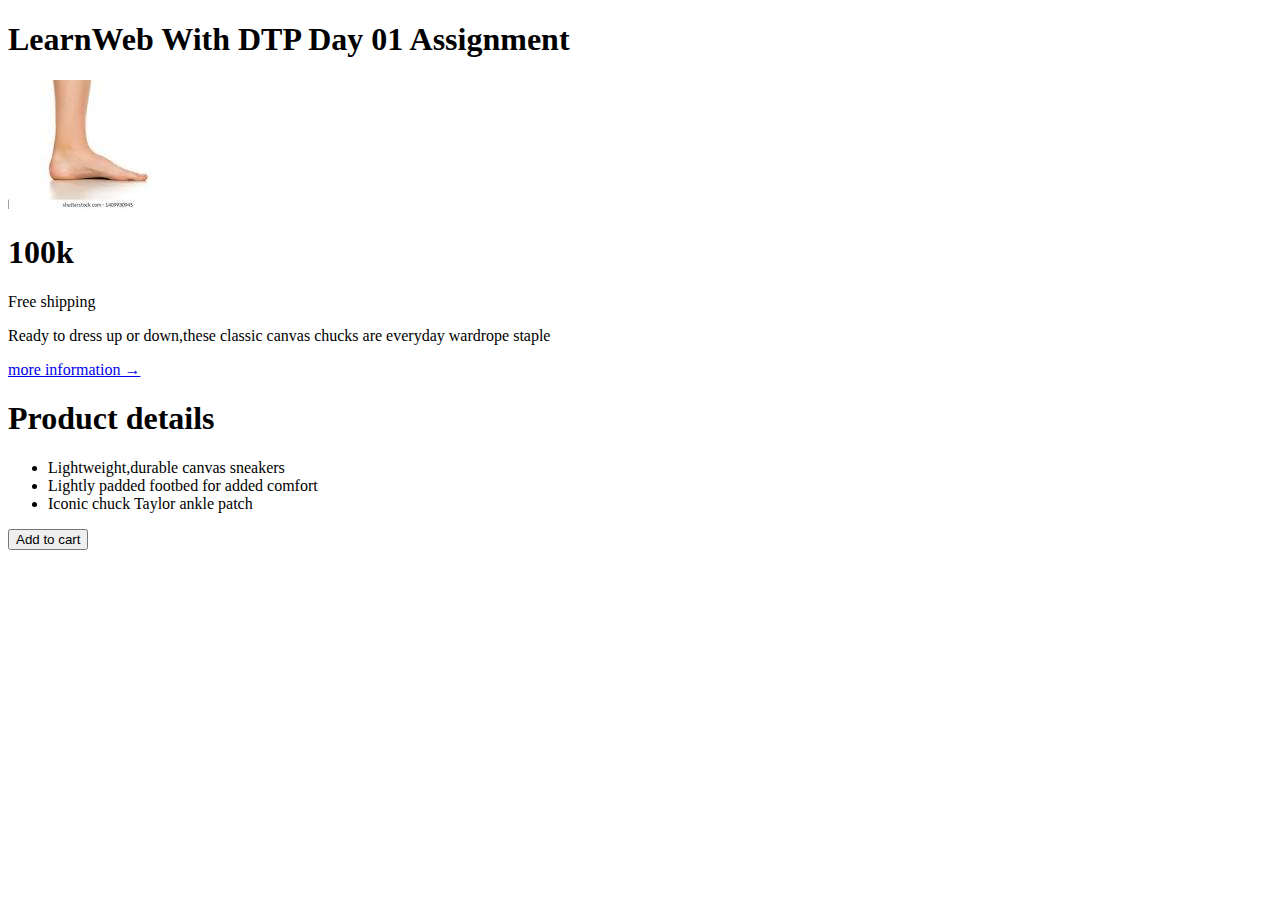
<file: index.html/index.html>
<!DOCTYPE html>
<html lang="en">
<head>
    <meta charset="UTF-8">
    <meta http-equiv="X-UA-Compatible" content="IE=edge">
    <meta name="viewport" content="width=device-width, initial-scale=1.0">
    <title>Document</title>
</head>
<h1>LearnWeb With DTP Day 01 Assignment</h1>
<img style="height:129px" alt="Image result for foot images" id="dimg_29" src="[data-uri]" data-atf="1" data-frt="0">
    
<h1>100k</h1>


<p>Free shipping</p>

<p>Ready to dress up or down,these classic canvas chucks are everyday wardrope staple</p>

<p><a href="More information ">more information &#8594;</a></p>

<h1> Product details</h1>

         <ul>
            <li>Lightweight,durable canvas sneakers</li>
            <li>Lightly padded footbed for added comfort</li>
            <li>Iconic chuck Taylor ankle patch</li>
          
         </ul>

         <button>Add to cart</button>
   



<body>
    
</body>
</html>
</file>
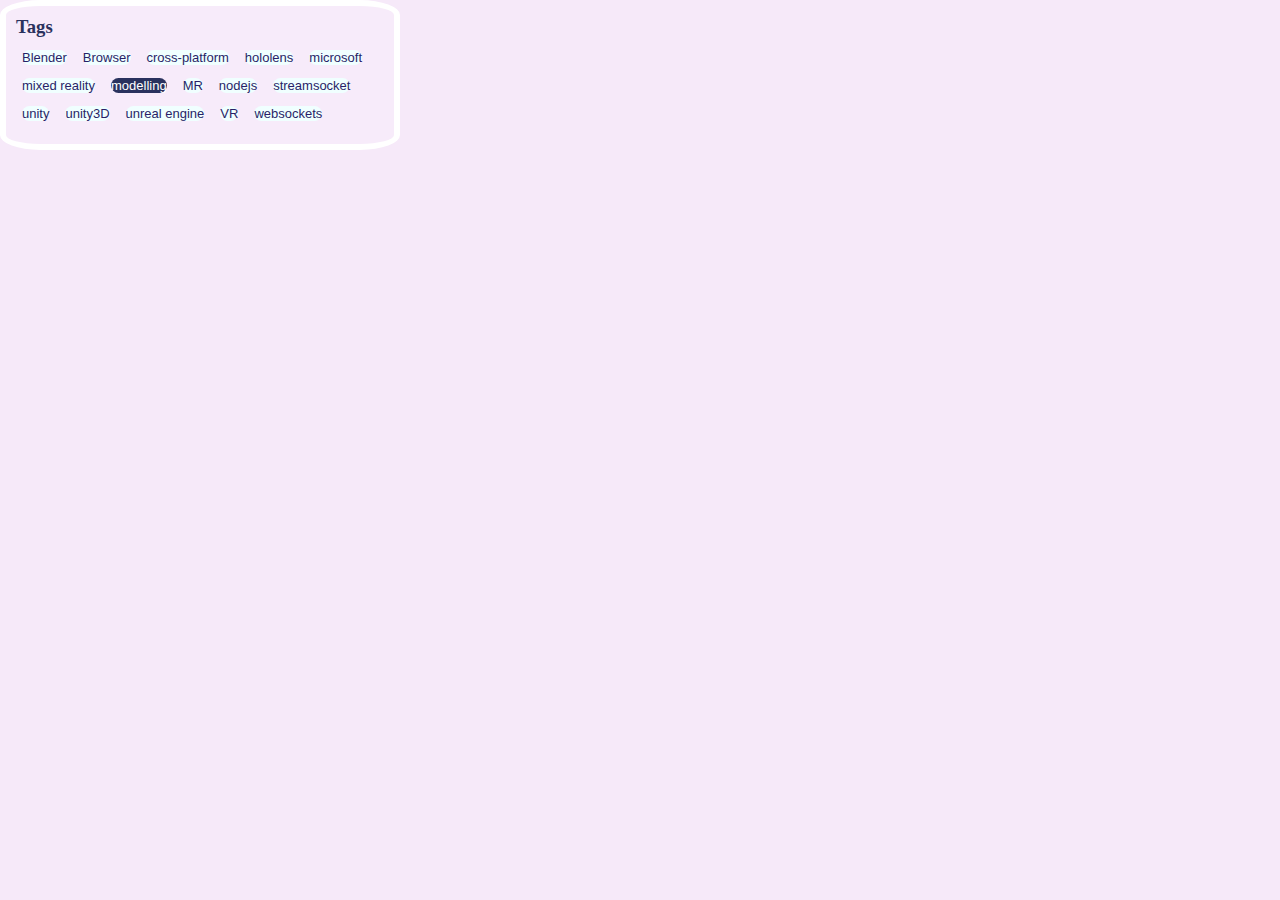
<file: index.html/README.MD/UIDESIGN/index.html>
<!DOCTYPE html>
<html lang="en">
<head>
    <meta charset="UTF-8">
    <meta http-equiv="X-UA-Compatible" content="IE=edge">
    <meta name="viewport" content="width=device-width, initial-scale=1.0">
    <title>Document</title>
</head>
<link rel="stylesheet"href="styles.css">
<body>
    <div class="container">
        <div class="text">
        <h3>Tags</h3>
   <div class="buttons">
    <button>Blender</button>
    <button>Browser</button>
    <button>cross-platform</button>
    <button>hololens</button>
    <button>microsoft</button>
    <button>mixed reality</button>
    <button class="one">modelling</button>
    <button>MR</button>
    <button>nodejs</button>
    <button>streamsocket</button>
    <button>unity</button>
    <button>unity3D</button>
    <button>unreal engine</button>
    <button>VR</button>
    <button>websockets</button>



   </div>     
    </div>
    
</body>
</html>
</file>
<file: index.html/README.MD/UIDESIGN/styles.css>
*{
    margin: 0;
    padding: 0;
    box-sizing: border-box

}

body{
    width: 100wh;
    height: 100vh;
    background-color: #F6E9F9;
}
 .container{
    width : 400px;
    height : 150px;
    background-color : rgb(247, 235, 250);
    border : 6px solid #FFF;
    border-radius: 10%;
    padding-top: 10px;
    padding-left: 10px;
    display: flex;
    justify-content: center;
    align-content: center;  
 }
.buttons button{
    align-items: center;
    flex-wrap: wrap;
    justify-content: center;
    margin-top: 12px;
    margin-top: 12px;
    margin-left: 6px;
    margin-right: 6px;
    color:#291F68;
    border-radius: 30px;
    background:azure;
    border: none;
    font-size: 13px;
    font-weight:2px;
    border-color: azure;
}

.text h3{
    color:#2A325E;
} 
.buttons .one {
    background: #2A325E;
    color: #FFF;
}
</file>
